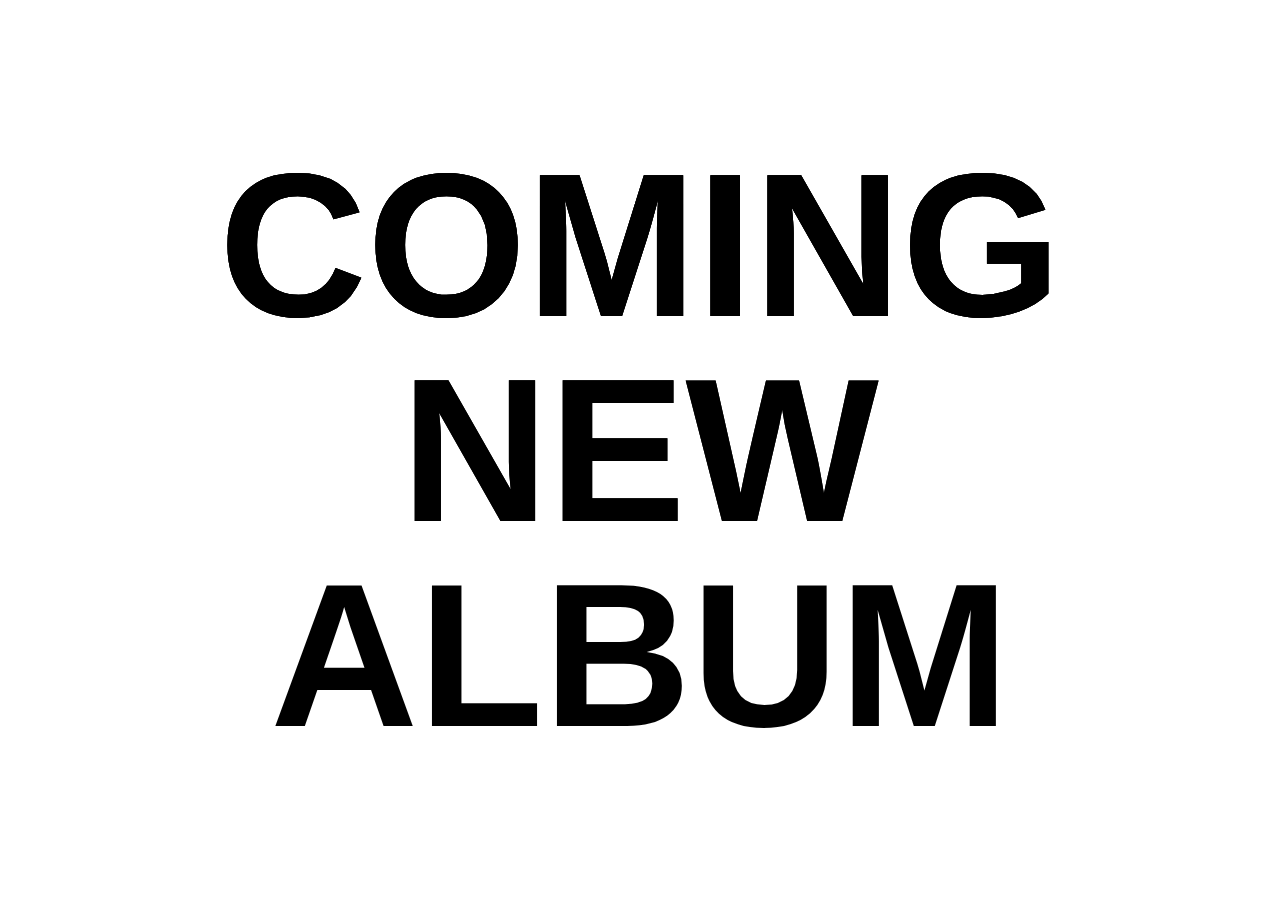
<file: album.html>
<!DOCTYPE html>
<html lang="en">
<head>
    <meta charset="UTF-8">
    <meta http-equiv="X-UA-Compatible" content="IE=edge">
    <meta name="viewport" content="width=device-width, initial-scale=1.0">
    <title>Album</title>
<style>
$red: #f98ca4;
$blue: #4ad9db;
$green: #65f283;
$orange: #f5b10b;

$darkblue: #2f3e9c;
$darkred: #9e132c;
$purple:#6e1f58;

$outline: 2px;

html,
body {
  width: 100%;
  height: 100%;
  background:linear-gradient(10deg, rgba(244,235,160,1) 43%,rgba(192,250,202,1) 43%);
}

h1 {  
  font-family: 'CoreCircus', sans-serif;
  text-transform: uppercase;
  font-size: 16vw;
  text-align: center;
  line-height: 1;
  margin: 0;
  top: 50%;
  left: 50%;
  transform: translate(-50%, -50%);
  position: absolute;
  color: $red;
  text-shadow: 
      -1px -1px 0 $purple, 1px -1px 0 $purple, -1px 1px 0 $purple, 1px 1px 0 $purple, 
      1px 0px 0px $green, 0px 1px 0px $green, 2px 1px 0px $green, 1px 2px 0px $green, 3px 2px 0px $green, 2px 3px 0px $green, 4px 3px 0px $green, 3px 4px 0px $green, 5px 4px 0px $green,
      3px 5px 0px $purple, 6px 5px 0px $purple, 
      -1px 2px 0 black, 0 3px 0 $purple, 1px 4px 0 $purple, 2px 5px 0px $purple,
      2px -1px 0 $purple, 3px 0 0 $purple, 4px 1px 0 $purple, 5px 2px 0px $purple, 6px 3px 0 $purple, 7px 4px 0 $purple,
    10px 10px 4px #dac249;
  
  &:after,
  &:before {
    content: attr(data-heading);
    position: absolute;
    overflow: hidden;
    left: 0;    
    width: 100%;
    top: 0;
    z-index: 5;
  }
  
  &:before {
    
    text-shadow: 
      -1px -1px 0 $darkred, 1px -1px 0 $darkred, -1px 1px 0 $darkred, 1px 1px 0 $darkred, 
      1px 0px 0px $orange, 0px 1px 0px $orange, 2px 1px 0px $orange, 1px 2px 0px $orange, 3px 2px 0px $orange, 2px 3px 0px $orange, 4px 3px 0px $orange, 3px 4px 0px $orange, 5px 4px 0px $orange,
      3px 5px 0px $darkred, 6px 5px 0px $darkred, 
      -1px 2px 0 black, 0 3px 0 $darkred, 1px 4px 0 $darkred, 2px 5px 0px $darkred,
      2px -1px 0 $darkred, 3px 0 0 $darkblue, 4px 1px 0 $darkred, 5px 2px 0px $darkred, 6px 3px 0 $darkred, 7px 4px 0 $darkred,
      10px 10px 4px rgba(#6af177, .8);
    color: $green;
    height: 66%;
  }
  
  &:after {
    height: 33%;
    color: $blue;
    text-shadow: 
      -1px -1px 0 $darkblue, 1px -1px 0 $darkblue, -1px 1px 0 $darkblue, 1px 1px 0 $darkblue, 
      1px 0px 0px $red, 0px 1px 0px $red, 2px 1px 0px $red, 1px 2px 0px $red, 3px 2px 0px $red, 2px 3px 0px $red, 4px 3px 0px $red, 3px 4px 0px $red, 5px 4px 0px $red,
      3px 5px 0px $darkblue, 6px 5px 0px $darkblue, 
      -1px 2px 0 black, 0 3px 0 $darkblue, 1px 4px 0 $darkblue, 2px 5px 0px $darkblue,
      2px -1px 0 $darkblue, 3px 0 0 $darkblue, 4px 1px 0 $darkblue, 5px 2px 0px $darkblue, 6px 3px 0 $darkblue, 7px 4px 0 $darkblue;
  }
}

@font-face {
  font-family: 'CoreCircus2DDot1';
  src: url('https://s3-us-west-2.amazonaws.com/s.cdpn.io/209981/333BF4_1_0.eot');
  src: url('https://s3-us-west-2.amazonaws.com/s.cdpn.io/209981/333BF4_1_0.eot?#iefix') format('embedded-opentype'), url('https://s3-us-west-2.amazonaws.com/s.cdpn.io/209981/333BF4_1_0.woff2') format('woff2'), url('https://s3-us-west-2.amazonaws.com/s.cdpn.io/209981/333BF4_1_0.woff') format('woff'), url('https://s3-us-west-2.amazonaws.com/s.cdpn.io/209981/333BF4_1_0.ttf') format('truetype');
}

@font-face {
  font-family: 'CoreCircus';
  src: url('https://s3-us-west-2.amazonaws.com/s.cdpn.io/209981/333BF4_8_0.eot');
  src: url('https://s3-us-west-2.amazonaws.com/s.cdpn.io/209981/333BF4_8_0.eot?#iefix') format('embedded-opentype'), url('https://s3-us-west-2.amazonaws.com/s.cdpn.io/209981/333BF4_8_0.woff2') format('woff2'), url('https://s3-us-west-2.amazonaws.com/s.cdpn.io/209981/333BF4_8_0.woff') format('woff'), url('https://s3-us-west-2.amazonaws.com/s.cdpn.io/209981/333BF4_8_0.ttf') format('truetype');}

  
  @font-face {font-family: 'CoreCircusPierrot4';src: url('https://s3-us-west-2.amazonaws.com/s.cdpn.io/209981/333BF4_13_0.eot');src: url('https://s3-us-west-2.amazonaws.com/s.cdpn.io/209981/333BF4_13_0.eot?#iefix') format('embedded-opentype'),url('https://s3-us-west-2.amazonaws.com/s.cdpn.io/209981/333BF4_13_0.woff2') format('woff2'),url('https://s3-us-west-2.amazonaws.com/s.cdpn.io/209981/333BF4_13_0.woff') format('woff'),url('https://s3-us-west-2.amazonaws.com/s.cdpn.io/209981/333BF4_13_0.ttf') format('truetype');}
View Compiled


Resources
</style>

</head>
<body>
    <h1 contenteditable data-heading="Coming New Album">Coming New Album</h1>
<script>

    // JS for content editable trick from Chris Coyier

var h1 = document.querySelector("h1");

h1.addEventListener("input", function() {
  this.setAttribute("data-heading", this.innerText);
});


</script>

</body>
</html>
</file>
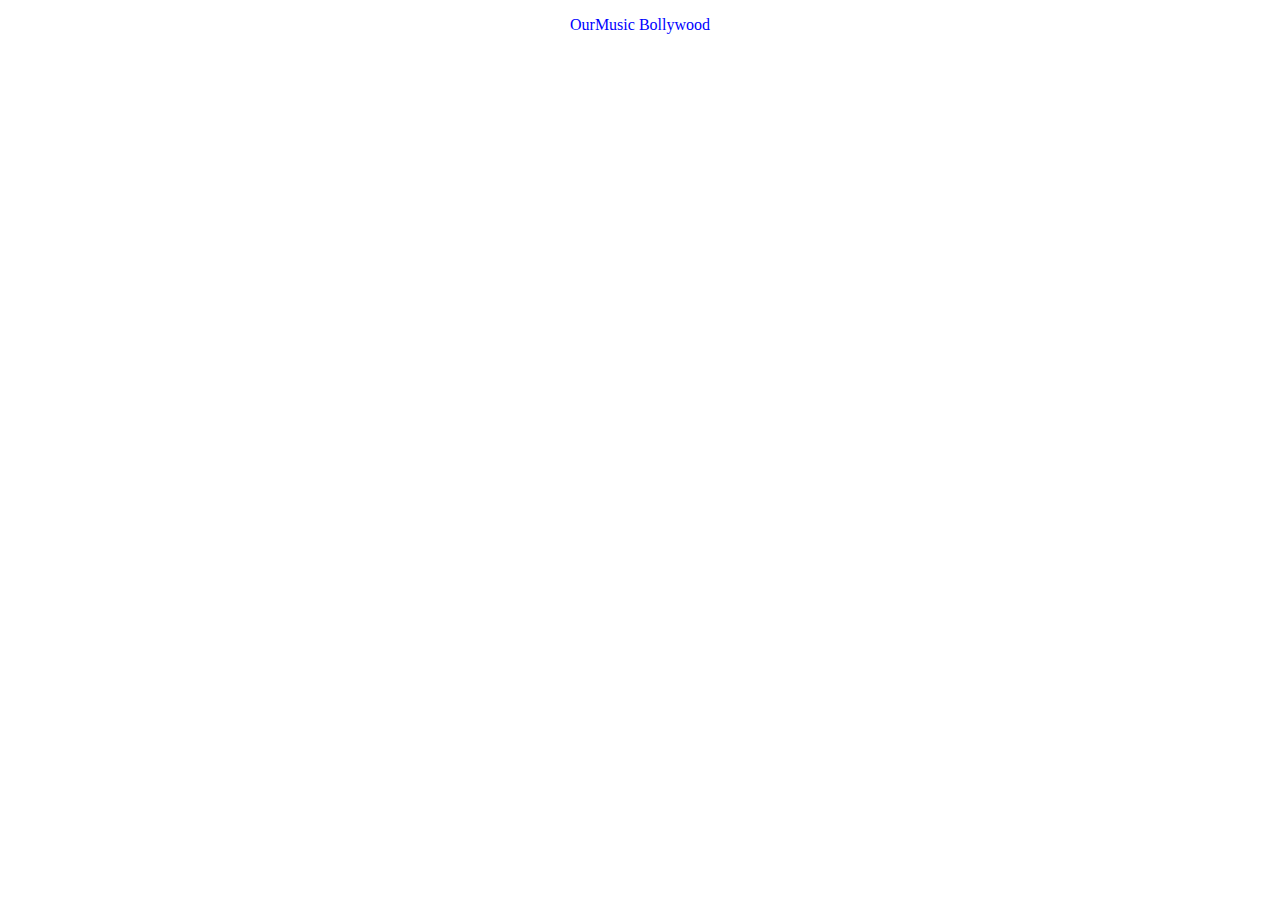
<file: bollywood.html>
<!DOCTYPE html>
<html lang="en">
<head>
    <meta charset="UTF-8">
    <meta http-equiv="X-UA-Compatible" content="IE=edge">
    <meta name="viewport" content="width=device-width, initial-scale=1.0">
    <title>Bollywood</title>
<style>
$color1: white;
$color2: black;

html, body {
  background: linear-gradient(to bottom, #000428, #008892);
}

p {color: blue; text-align: center;}

h1 {
  background: url(https://s3-us-west-2.amazonaws.com/s.cdpn.io/209981/6963bbf342d87b3a2150bd8f59682b89.jpg);
    -webkit-background-clip: text;
  background-size: contain;
  width: 100%;
  text-align: center;
  color: transparent;
  font-weight: 900;
  
  
  &::before {
    content: attr(data-heading);
    position: absolute;
    left: 0;
    top: 0;
    width: 100%;
    background: linear-gradient(45deg, rgba(255,255,255,0) 45%,rgba(255,255,255,0.8) 50%,rgba(255,255,255,0) 55%,rgba(255,255,255,0) 100%);
    -webkit-background-clip: text;
    color: transparent;
    mix-blend-mode: screen;
    animation: shine 1s infinite;
    background-size: 200%;
    text-shadow: 
      2px 2px 10px rgba(#000, 0.2),
      -2px 2px 10px rgba(#000, 0.2),
      -2px -2px 10px rgba(#000, 0.2);
  }
}

@keyframes shine {
  0% {background-position: -100%;}
  100% {background-position: 100%;}
}





/* Not needed for demo */

@font-face {
  font-family:'frozen'; 
  src:url('https://s3-us-west-2.amazonaws.com/s.cdpn.io/209981/Ice%20kingdom%20-%20Bold%20-%20Por%20Kustren.woff');
}

html, body {
  height: 100%;
}

h1 {
  top: 50%;
  left: 50%;
  transform: translate(-50%, -50%);
  position: absolute;
  font-size: 10vw;
  margin: 0;
  font-family: 'Varela Round', sans-serif;
  font-weight: 700;
}

</style>

</head>
<body>
    <h1 contenteditable data-heading="Bollywood">
        Bollywood
      </h1>
      
      <p>OurMusic Bollywood </p>

    <script>


// JS is to make the text editable for demo purpose, not required for the effect. Thanks for the suggestion @chriscoyier! 
var h1 = document.querySelector("h1");

h1.addEventListener("input", function() {
    this.setAttribute("data-heading", this.innerText);
});


    </script>
</body>
</html>
</file>
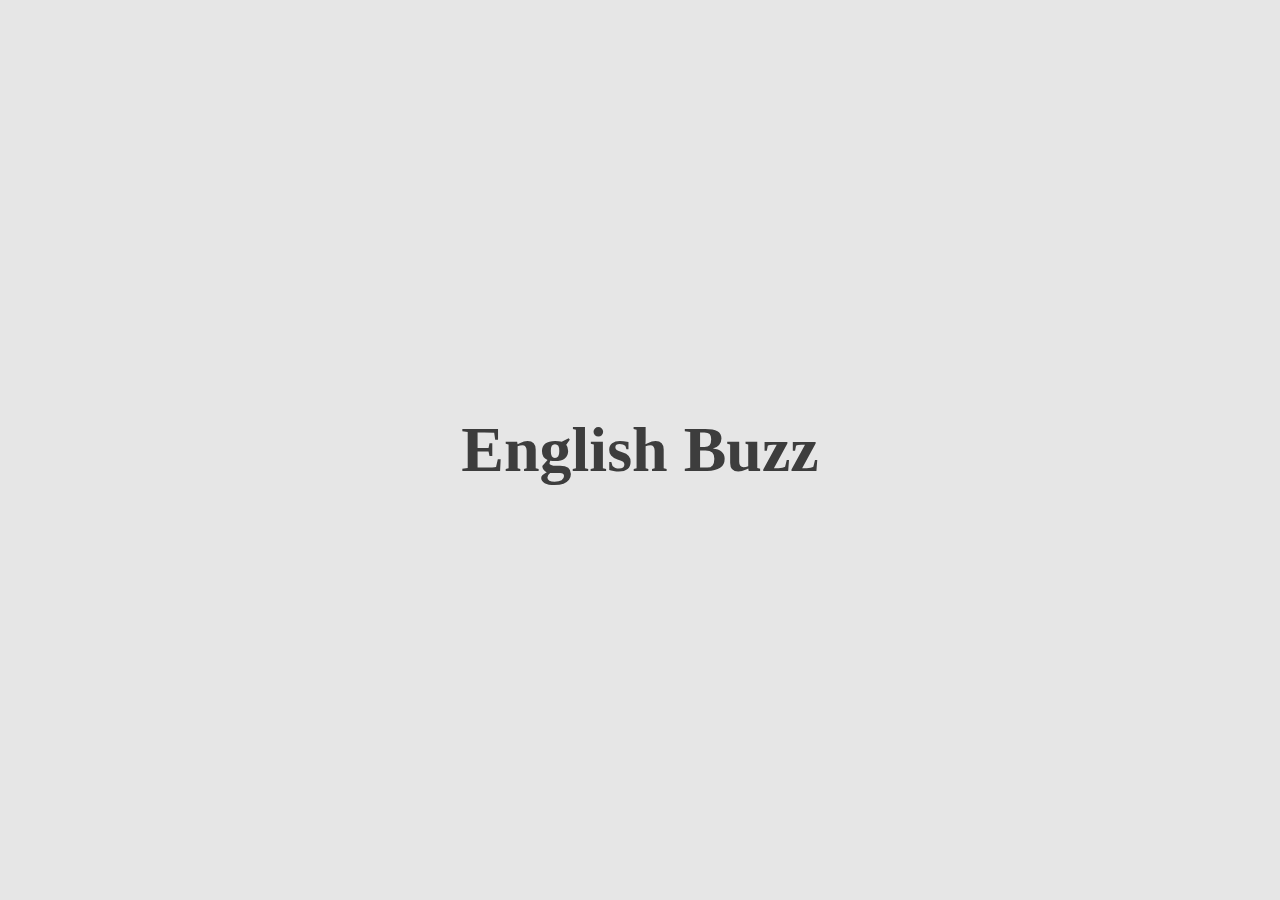
<file: english.html>
<!DOCTYPE html>
<html lang="en">
<head>
    <meta charset="UTF-8">
    <meta http-equiv="X-UA-Compatible" content="IE=edge">
    <meta name="viewport" content="width=device-width, initial-scale=1.0">
    <title>English</title>
<style>


html { width:100%; height:100%; }

body
{
  display:table;
  width:100%; height:100%;
  margin:0;
  background:#e6e6e6;
  color:#3d3d3d;
  font-weight:bold;
  font-size:4em;
}

div
{
  display:table-cell;
  text-align:center;
  vertical-align:middle;
}

.buzz
{
  display:inline-block;
  position:relative;
  color:inherit;
  text-decoration:none;
  transition:all 250ms ease;
  transform:translatez(0);
  perspective:50px;
}

.buzz:before,
.buzz:after
{
  content:attr( data-buzz );
  position:absolute;
  z-index:-1;
  opacity:0.5;
  transition:all 150ms ease;
}

.buzz:before
{
  color:#00d5ff;
  top:2px; left:2px;
}

.buzz:after
{
  color:#ffaa00;
  bottom:2px; right:2px;
}

.buzz:hover:before
{
  transform:rotatex(-15deg) rotatey(5deg) scale(1.25);
}

.buzz:hover:after
{
  transform:rotatey(-5deg) rotatex(15deg) scale(1.25);
}


</style>
</head>
<body>
    

    <div>
        <a class="buzz" href="index.html"> English Buzz</a>
      </div>
    

      <script>
        $( document ).ready( function()
{
  $( '.buzz' ).each( function()
  {
    $( this ).attr( 'data-buzz' , $( this ).text() );
  } );
} );
        
        </script>
</body>
</html>
</file>
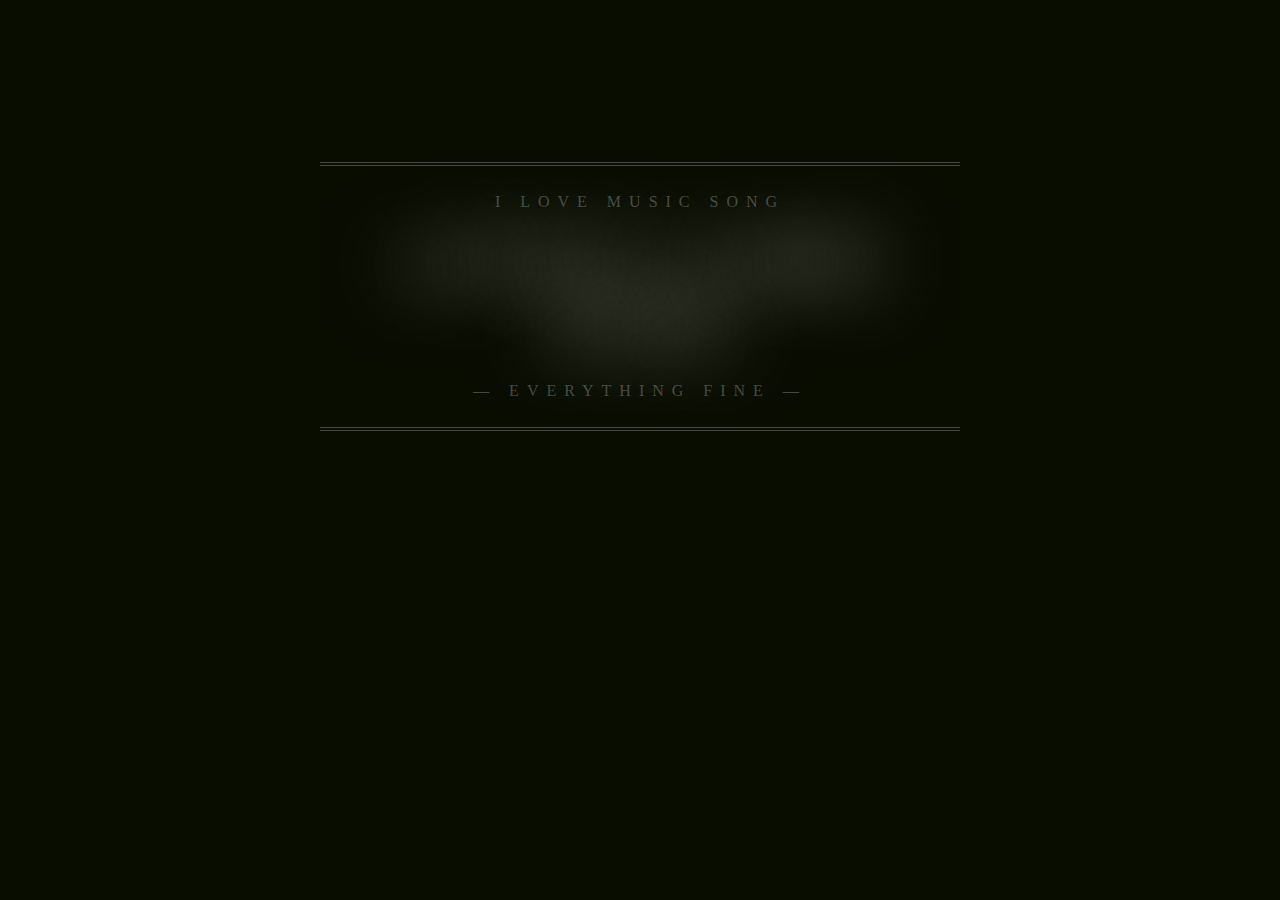
<file: foryou.html>
<!DOCTYPE html>
<html lang="en">
<head>
  <meta charset="UTF-8">
  <meta http-equiv="X-UA-Compatible" content="IE=edge">
  <meta name="viewport" content="width=device-width, initial-scale=1.0">
  <title>for You</title>
  
  <style>
    body { font: 400 1em/1.5 "Neuton"; background: #090d00; color: rgba(255,255,255,.25); text-align: center; margin: 0 }

p {
	text-transform: uppercase;
	letter-spacing: .5em;
	display: inline-block;
	border: 4px double rgba(255,255,255,.25);
	border-width: 4px 0;
	padding: 1.5em 0em;
	position: absolute;
	top: 18%;
	left: 50%;
	width: 40em;
	margin: 0 0 0 -20em;
  
  span {

  	font: 700 4em/1 "Oswald", sans-serif;
  	letter-spacing: 0;
  	padding: .25em 0 .325em;
	  display: block;
	  margin: 0 auto;
  	text-shadow: 0 0 80px rgba(255,255,255,.5);

/* Clip Background Image */

	  background: url(https://i.ibb.co/RDTnNrT/animated-text-fill.png) repeat-y;
	  -webkit-background-clip: text;
	  background-clip: text;

/* Animate Background Image */

	  -webkit-text-fill-color: transparent;
	  -webkit-animation: aitf 80s linear infinite;

/* Activate hardware acceleration for smoother animations */

	  -webkit-transform: translate3d(0,0,0);
	  -webkit-backface-visibility: hidden;

  }
}

/* Animate Background Image */

@-webkit-keyframes aitf {
	0% { background-position: 0% 50%; }
	100% { background-position: 100% 50%; }
}

  </style>
</head>
<body>
  <p>
  I love Music Song
  <span>
    Letest & New Song
  </span>
  &mdash; Everything fine  &mdash;
</p>
</body>
</html>
</file>
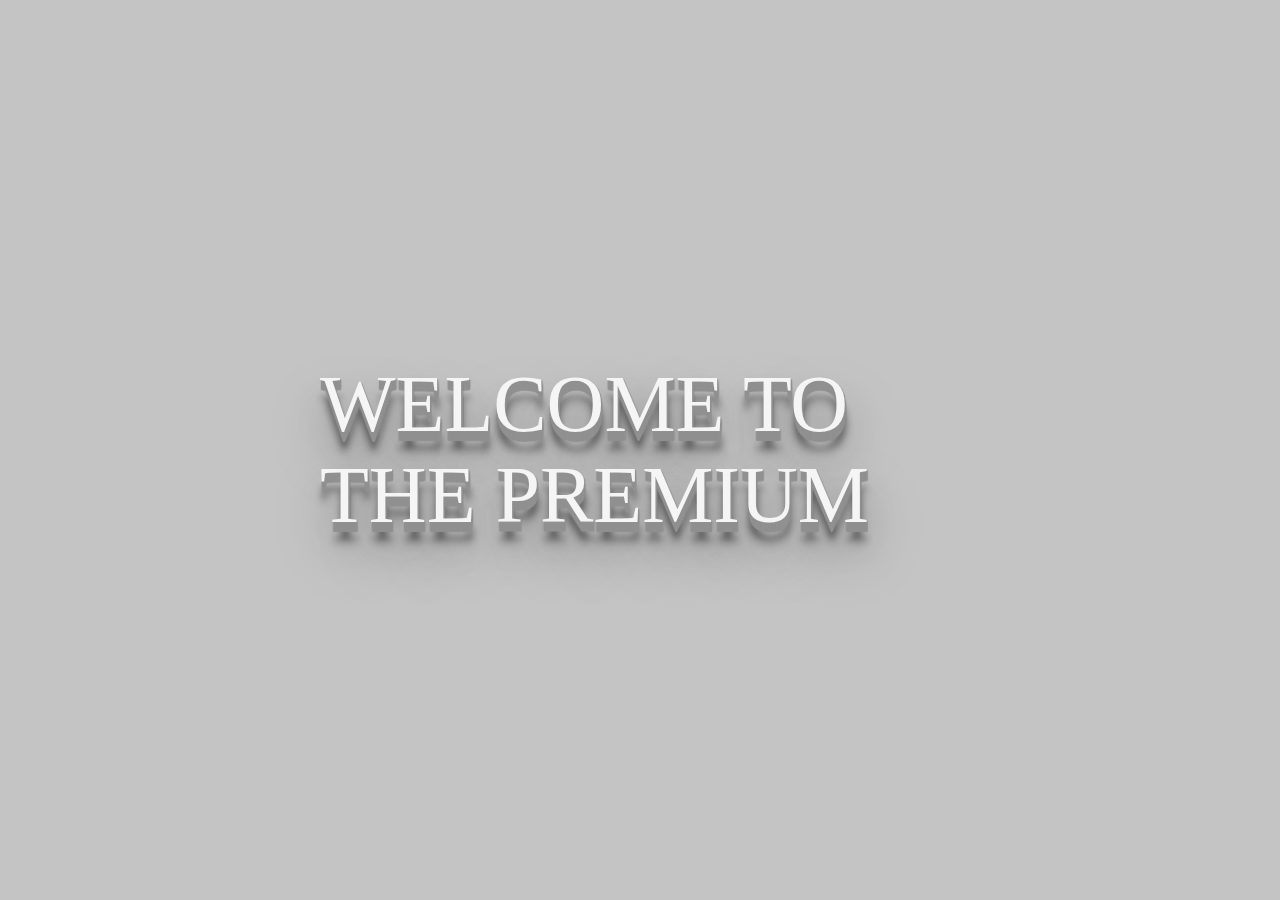
<file: hiphopp.html>
<!DOCTYPE html>
<html lang="en">
<head>
    <meta charset="UTF-8">
    <meta http-equiv="X-UA-Compatible" content="IE=edge">
    <meta name="viewport" content="width=device-width, initial-scale=1.0">
    
    <title>Premium</title>
    <style>

body {
    background-color: #c4c4c4;
  
}

.text {
    position: absolute;
    top: 50%; 
    right: 50%;
    transform: translate(50%,-50%);
    text-transform: uppercase;
    font-family: verdana;
    font-size: 5em;
    font-weight: 200;
    color: #f5f5f5;
    text-shadow: 1px 1px 1px #919191,
        1px 2px 1px #919191,
        1px 3px 1px #919191,
        1px 4px 1px #919191,
        1px 5px 1px #919191,
        1px 6px 1px #919191,
        1px 7px 1px #919191,
        1px 8px 1px #919191,
        1px 9px 1px #919191,
        1px 10px 1px #919191,
    1px 18px 6px rgba(16,16,16,0.4),
    1px 22px 10px rgba(16,16,16,0.2),
    1px 25px 35px rgba(16,16,16,0.2),
    1px 30px 60px rgba(16,16,16,0.4);
}

    </style>
</head>

<body>
    <span class="text">Welcome to the Premium </span>
</body>
</html>
</file>
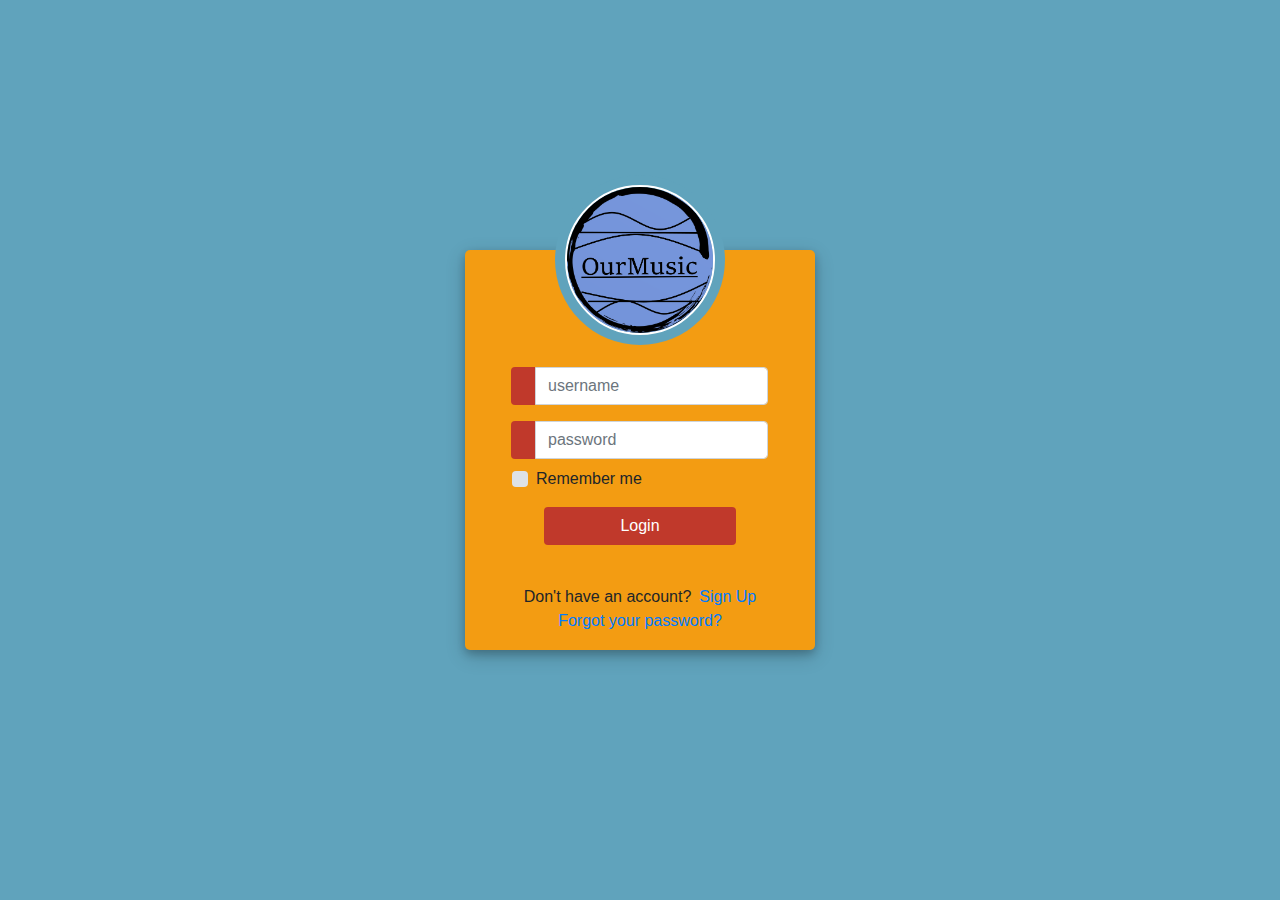
<file: LoginPage.html>
<link href="//maxcdn.bootstrapcdn.com/bootstrap/4.1.1/css/bootstrap.min.css" rel="stylesheet" id="bootstrap-css">
<script src="//maxcdn.bootstrapcdn.com/bootstrap/4.1.1/js/bootstrap.min.js"></script>
<script src="//cdnjs.cloudflare.com/ajax/libs/jquery/3.2.1/jquery.min.js"></script>
<!------ Include the above in your HEAD tag ---------->

<!DOCTYPE html>
<html>
    
<head>
	<title>My Awesome Login Page</title>
	<link rel="stylesheet" href="https://stackpath.bootstrapcdn.com/bootstrap/4.1.3/css/bootstrap.min.css" integrity="sha384-MCw98/SFnGE8fJT3GXwEOngsV7Zt27NXFoaoApmYm81iuXoPkFOJwJ8ERdknLPMO" crossorigin="anonymous">
	<script src="https://ajax.googleapis.com/ajax/libs/jquery/3.3.1/jquery.min.js"></script>
	<link rel="stylesheet" href="https://use.fontawesome.com/releases/v5.6.1/css/all.css" integrity="sha384-gfdkjb5BdAXd+lj+gudLWI+BXq4IuLW5IT+brZEZsLFm++aCMlF1V92rMkPaX4PP" crossorigin="anonymous">
</head>
<style>
	/* Coded with love by Mutiullah Samim */
    body,
		html {
			margin: 0;
			padding: 0;
			height: 100%;
			background: #60a3bc !important;
		}
		.user_card {
			height: 400px;
			width: 350px;
			margin-top: auto;
			margin-bottom: auto;
			background: #f39c12;
			position: relative;
			display: flex;
			justify-content: center;
			flex-direction: column;
			padding: 10px;
			box-shadow: 0 4px 8px 0 rgba(0, 0, 0, 0.2), 0 6px 20px 0 rgba(0, 0, 0, 0.19);
			-webkit-box-shadow: 0 4px 8px 0 rgba(0, 0, 0, 0.2), 0 6px 20px 0 rgba(0, 0, 0, 0.19);
			-moz-box-shadow: 0 4px 8px 0 rgba(0, 0, 0, 0.2), 0 6px 20px 0 rgba(0, 0, 0, 0.19);
			border-radius: 5px;

		}
		.brand_logo_container {
			position: absolute;
			height: 170px;
			width: 170px;
			top: -75px;
			border-radius: 50%;
			background: #60a3bc;
			padding: 10px;
			text-align: center;
		}
		.brand_logo {
			height: 150px;
			width: 150px;
			border-radius: 50%;
			border: 2px solid white;
		}
		.form_container {
			margin-top: 100px;
		}
		.login_btn {
			width: 100%;
			background: #c0392b !important;
			color: white !important;
		}
		.login_btn:focus {
			box-shadow: none !important;
			outline: 0px !important;
		}
		.login_container {
			padding: 0 2rem;
		}
		.input-group-text {
			background: #c0392b !important;
			color: white !important;
			border: 0 !important;
			border-radius: 0.25rem 0 0 0.25rem !important;
		}
		.input_user,
		.input_pass:focus {
			box-shadow: none !important;
			outline: 0px !important;
		}
		.custom-checkbox .custom-control-input:checked~.custom-control-label::before {
			background-color: #c0392b !important;
		}

</style>
<!--Coded with love by Mutiullah Samim-->
<body>
	<div class="container h-100">
		<div class="d-flex justify-content-center h-100">
			<div class="user_card">
				<div class="d-flex justify-content-center">
					<div class="brand_logo_container">
						<img src="logo1.png" class="brand_logo" alt="Logo">
					</div>
				</div>
				<div class="d-flex justify-content-center form_container">
					<form>
						<div class="input-group mb-3">
							<div class="input-group-append">
								<span class="input-group-text"><i class="fas fa-user"></i></span>
							</div>
							<input type="text" name="" class="form-control input_user" value="" placeholder="username">
						</div>
						<div class="input-group mb-2">
							<div class="input-group-append">
								<span class="input-group-text"><i class="fas fa-key"></i></span>
							</div>
							<input type="password" name="" class="form-control input_pass" value="" placeholder="password">
						</div>
						<div class="form-group">
							<div class="custom-control custom-checkbox">
								<input type="checkbox" class="custom-control-input" id="customControlInline">
								<label class="custom-control-label" for="customControlInline">Remember me</label>
							</div>
						</div>
							<div class="d-flex justify-content-center mt-3 login_container">
				 	<button type="button" name="button" class="btn login_btn">Login</button>
				   </div>
					</form>
				</div>
		
				<div class="mt-4">
					<div class="d-flex justify-content-center links">
						Don't have an account? <a href="#" class="ml-2">Sign Up</a>
					</div>
					<div class="d-flex justify-content-center links">
						<a href="#">Forgot your password?</a>
					</div>
				</div>
			</div>
		</div>
	</div>
</body>
</file>
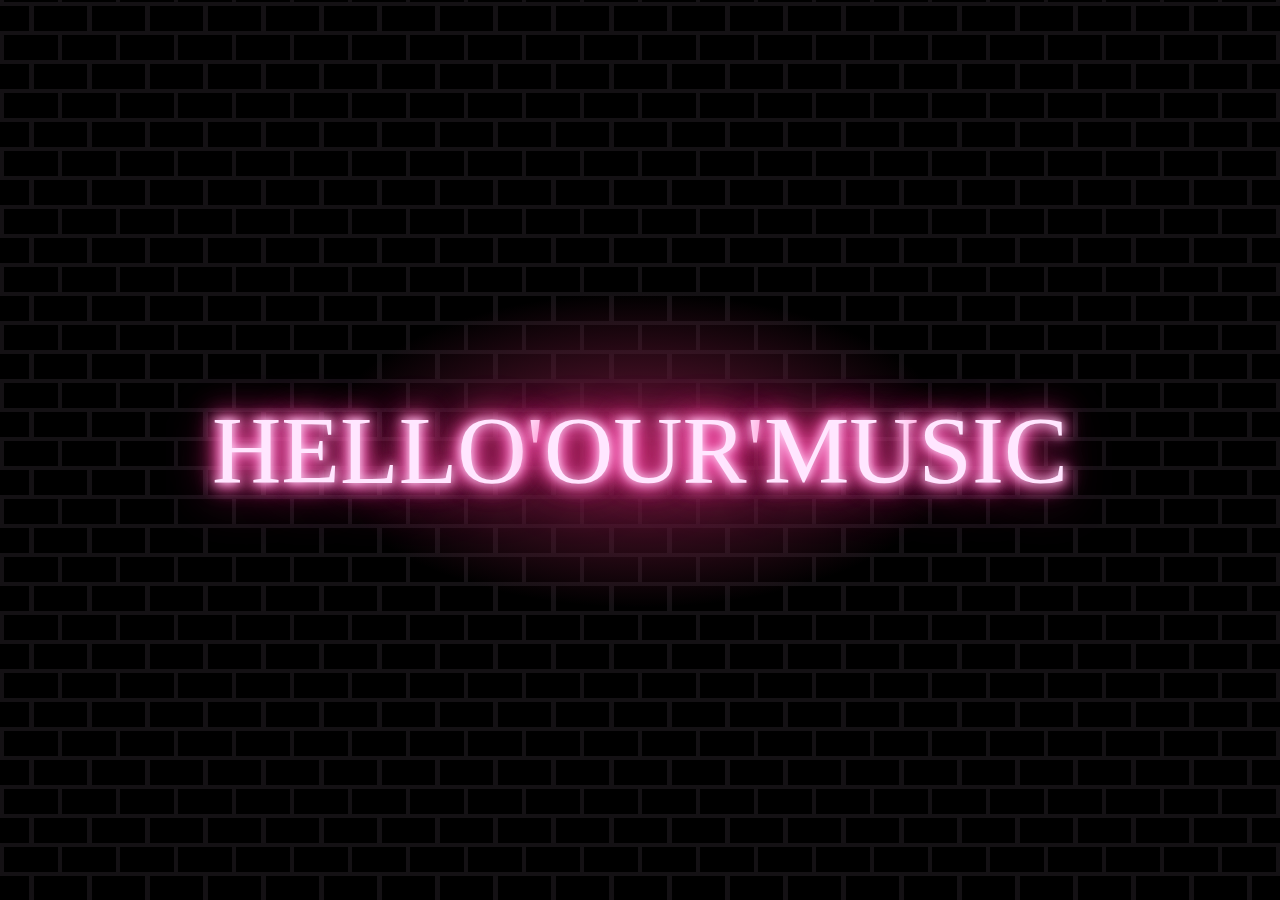
<file: Premium.html>
<!DOCTYPE html>
<html lang="en">
<head>
    <meta charset="UTF-8">
    <meta http-equiv="X-UA-Compatible" content="IE=edge">
    <meta name="viewport" content="width=device-width, initial-scale=1.0">
    <title>Document</title>
    
    <style>
        @font-face {
  font-family: Clip;
  src: url("https://acupoftee.github.io/fonts/Clip.ttf");
}

body {
  background-color: #141114;
  background-image: linear-gradient(335deg, black 23px, transparent 23px),
    linear-gradient(155deg, black 23px, transparent 23px),
    linear-gradient(335deg, black 23px, transparent 23px),
    linear-gradient(155deg, black 23px, transparent 23px);
  background-size: 58px 58px;
  background-position: 0px 2px, 4px 35px, 29px 31px, 34px 6px;
}

.sign {
  position: absolute;
  display: flex;
  justify-content: center;
  align-items: center;
  width: 50%;
  height: 50%;
  background-image: radial-gradient(
    ellipse 50% 35% at 50% 50%,
    #6b1839,
    transparent
  );
  transform: translate(-50%, -50%);
  letter-spacing: 2;
  left: 50%;
  top: 50%;
  font-family: "Clip";
  text-transform: uppercase;
  font-size: 6em;
  color: #ffe6ff;
  text-shadow: 0 0 0.6rem #ffe6ff, 0 0 1.5rem #ff65bd,
    -0.2rem 0.1rem 1rem #ff65bd, 0.2rem 0.1rem 1rem #ff65bd,
    0 -0.5rem 2rem #ff2483, 0 0.5rem 3rem #ff2483;
  animation: shine 2s forwards, flicker 3s infinite;
}

@keyframes blink {
  0%,
  22%,
  36%,
  75% {
    color: #ffe6ff;
    text-shadow: 0 0 0.6rem #ffe6ff, 0 0 1.5rem #ff65bd,
      -0.2rem 0.1rem 1rem #ff65bd, 0.2rem 0.1rem 1rem #ff65bd,
      0 -0.5rem 2rem #ff2483, 0 0.5rem 3rem #ff2483;
  }
  28%,
  33% {
    color: #ff65bd;
    text-shadow: none;
  }
  82%,
  97% {
    color: #ff2483;
    text-shadow: none;
  }
}

.flicker {
  animation: shine 2s forwards, blink 3s 2s infinite;
}

.fast-flicker {
  animation: shine 2s forwards, blink 10s 1s infinite;
}

@keyframes shine {
  0% {
    color: #6b1839;
    text-shadow: none;
  }
  100% {
    color: #ffe6ff;
    text-shadow: 0 0 0.6rem #ffe6ff, 0 0 1.5rem #ff65bd,
      -0.2rem 0.1rem 1rem #ff65bd, 0.2rem 0.1rem 1rem #ff65bd,
      0 -0.5rem 2rem #ff2483, 0 0.5rem 3rem #ff2483;
  }
}

@keyframes flicker {
  from {
    opacity: 1;
  }

  4% {
    opacity: 0.9;
  }

  6% {
    opacity: 0.85;
  }

  8% {
    opacity: 0.95;
  }

  10% {
    opacity: 0.9;
  }

  11% {
    opacity: 0.922;
  }

  12% {
    opacity: 0.9;
  }

  14% {
    opacity: 0.95;
  }

  16% {
    opacity: 0.98;
  }

  17% {
    opacity: 0.9;
  }

  19% {
    opacity: 0.93;
  }

  20% {
    opacity: 0.99;
  }

  24% {
    opacity: 1;
  }

  26% {
    opacity: 0.94;
  }

  28% {
    opacity: 0.98;
  }

  37% {
    opacity: 0.93;
  }

  38% {
    opacity: 0.5;
  }

  39% {
    opacity: 0.96;
  }

  42% {
    opacity: 1;
  }

  44% {
    opacity: 0.97;
  }

  46% {
    opacity: 0.94;
  }

  56% {
    opacity: 0.9;
  }

  58% {
    opacity: 0.9;
  }

  60% {
    opacity: 0.99;
  }

  68% {
    opacity: 1;
  }

  70% {
    opacity: 0.9;
  }

  72% {
    opacity: 0.95;
  }

  93% {
    opacity: 0.93;
  }

  95% {
    opacity: 0.95;
  }

  97% {
    opacity: 0.93;
  }

  to {
    opacity: 1;
  }
}


    </style>
</head>
<body>
    <div class="sign">
        <span class="fast-flicker">hello'</span>our'<span class="flicker">mu</span>sic
      </div>
</body>
</html>
</file>
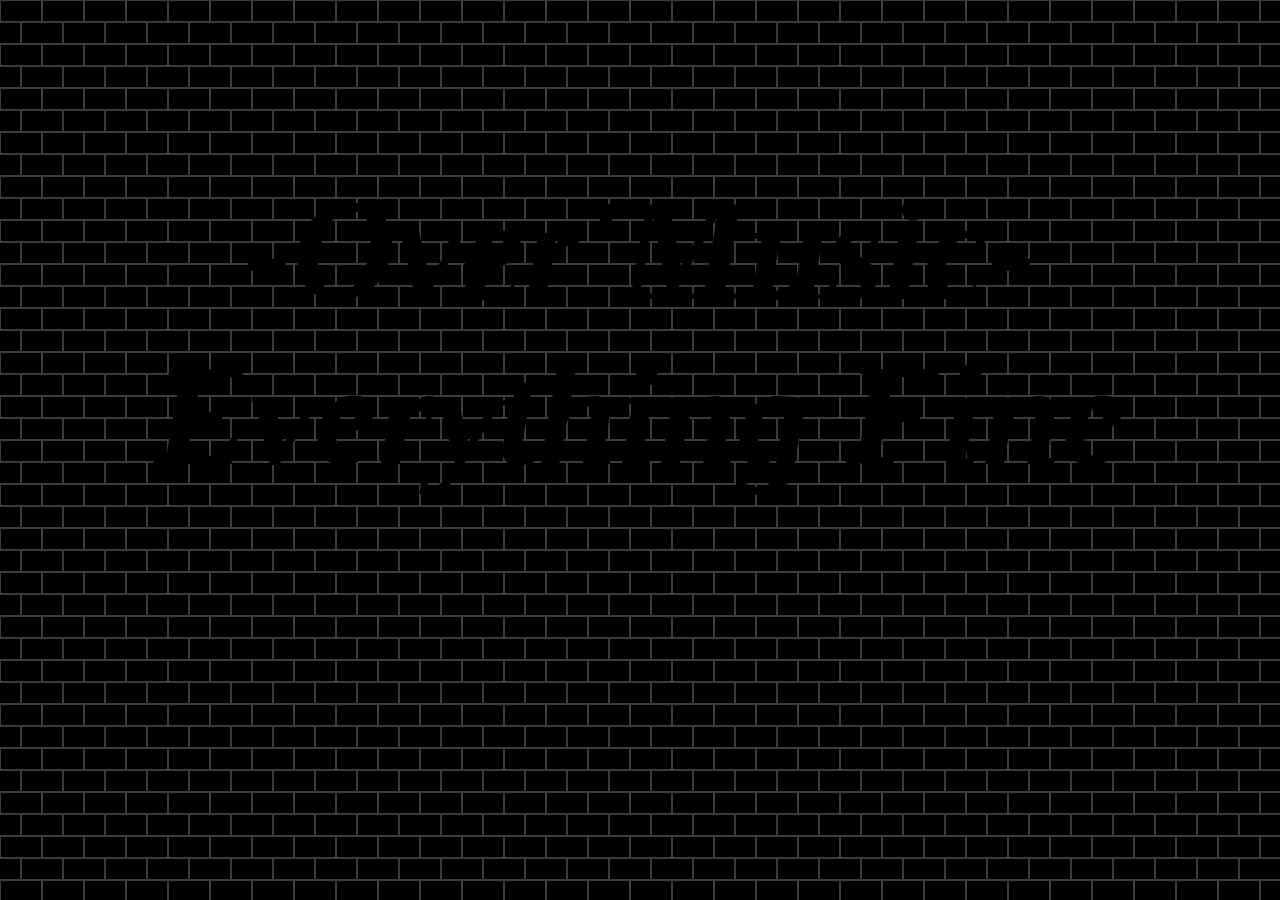
<file: punjabi.html>
<!DOCTYPE html>
<html lang="en">
<head>
   <meta charset="UTF-8">
   <meta http-equiv="X-UA-Compatible" content="IE=edge">
   <meta name="viewport" content="width=device-width, initial-scale=1.0">
   <title>HipHop</title>
    
    <style>
 

body {
   display: flex;
   justify-content: center;
   align-items: center;
   font-family: 'Codystar';
   background: black;
   background-image: url('data:image/svg+xml,%3Csvg width="42" height="44" viewBox="0 0 42 44" xmlns="http://www.w3.org/2000/svg"%3E%3Cg id="Page-1" fill="none" fill-rule="evenodd"%3E%3Cg id="brick-wall" fill="%239C92AC" fill-opacity="0.4"%3E%3Cpath d="M0 0h42v44H0V0zm1 1h40v20H1V1zM0 23h20v20H0V23zm22 0h20v20H22V23z"/%3E%3C/g%3E%3C/g%3E%3C/svg%3E');
}

.neons {
   margin-top: 10rem;
   text-align: center;
}

.neons h1 {
  font-size: 9rem;
  text-align: center;
   font-weight: bold;
  -webkit-animation: glow 2s ease-in-out infinite alternate;
  -moz-animation: glow 2s ease-in-out infinite alternate;
  animation: glow 2s ease-in-out infinite alternate;
}

@-webkit-keyframes glow {
     from {
      color: #fff;
    text-shadow: 0 0 10px #00fff2, 0 0 20px #00fff2, 0 0 30px #00fff2, 0 0 40px #00fff2, 0 0 50px #00fff2, 0 0 60px #00fff2, 0 0 70px #00fff2, 0 0 90px #00fff2;
  }
  
  to {
     color: gray;
    text-shadow: 0 0 20px #00fff2, 0 0 30px #00fff2, 0 0 40px #00fff2, 0 0 50px #00fff2, 0 0 60px #00fff2, 0 0 70px #00fff2, 0 0 80px #00fff2, 0 1 90px #00fff2;
  }
}
   </style>
</head>
<body>
   <div class="container">
      <div class="row">
         <div class="neons col-12">
            <h1><em>-Over'Music-
               Everything Fine
            </em></h1>
         </div>
      </div>
   </div>
</body>
</html>
</file>
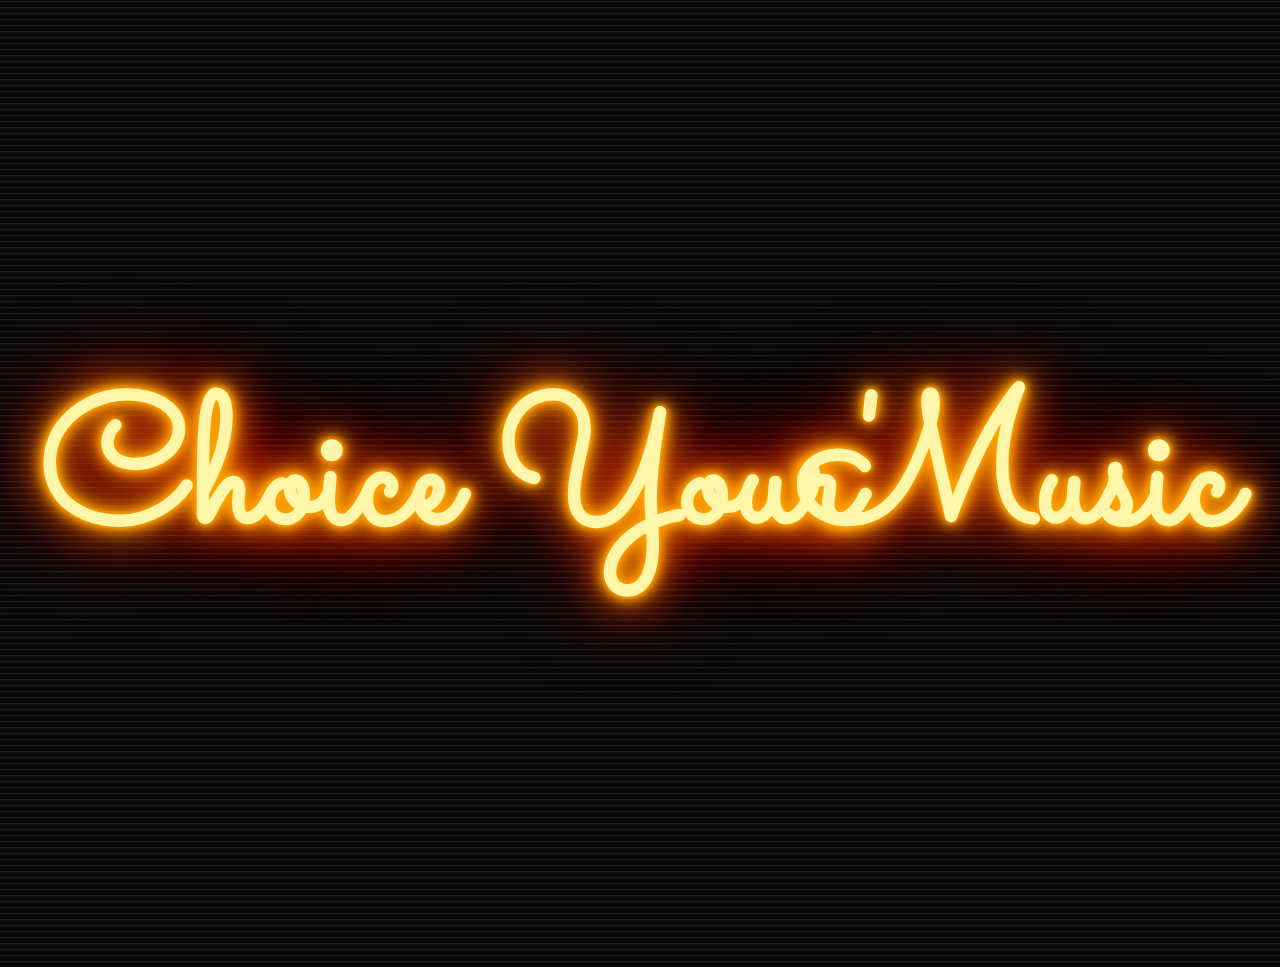
<file: romance.html>
<!DOCTYPE html>
<html lang="en">
<head>
    <meta charset="UTF-8">
    <meta http-equiv="X-UA-Compatible" content="IE=edge">
    <meta name="viewport" content="width=device-width, initial-scale=1.0">
    <title>Romance</title>
    
    <style>
        @import url("https://fonts.googleapis.com/css?family=Sacramento&display=swap");

h1 {
  font-size: calc(20px + 18vh);
  line-height: calc(20px + 20vh);
/*   text-shadow: 0 0 5px #f562ff, 0 0 15px #f562ff, 0 0 25px #f562ff,
    0 0 20px #f562ff, 0 0 30px #890092, 0 0 80px #890092, 0 0 80px #890092;
  color: #fccaff; */
  text-shadow: 0 0 5px #ffa500, 0 0 15px #ffa500, 0 0 20px #ffa500, 0 0 40px #ffa500, 0 0 60px #ff0000, 0 0 10px #ff8d00, 0 0 98px #ff0000;
    color: #fff6a9;
  font-family: "Sacramento", cursive;
  text-align: center;
  animation: blink 12s infinite;
  -webkit-animation: blink 12s infinite;
}

body {
  padding: 2vw;
  display: flex;
  justify-content: center;
  align-items: center;
  height: 100vh;
  background: #222;
  background-image: repeating-linear-gradient(
    to bottom,
    transparent 7px,
    rgba(0, 0, 0, 0.8) 9px,
    rgba(0, 0, 0, 0.8) 13px,
    transparent 13px
  );
}

@-webkit-keyframes blink {
  20%,
  24%,
  55% {
    color: #111;
    text-shadow: none;
  }

  0%,
  19%,
  21%,
  23%,
  25%,
  54%,
  56%,
  100% {
/*     color: #fccaff;
    text-shadow: 0 0 5px #f562ff, 0 0 15px #f562ff, 0 0 25px #f562ff,
      0 0 20px #f562ff, 0 0 30px #890092, 0 0 80px #890092, 0 0 80px #890092; */
  text-shadow: 0 0 5px #ffa500, 0 0 15px #ffa500, 0 0 20px #ffa500, 0 0 40px #ffa500, 0 0 60px #ff0000, 0 0 10px #ff8d00, 0 0 98px #ff0000;
    color: #fff6a9;
  }
}

@keyframes blink {
  20%,
  24%,
  55% {
    color: #111;
    text-shadow: none;
  }

  0%,
  19%,
  21%,
  23%,
  25%,
  54%,
  56%,
  100% {
/*     color: #fccaff;
    text-shadow: 0 0 5px #f562ff, 0 0 15px #f562ff, 0 0 25px #f562ff,
      0 0 20px #f562ff, 0 0 30px #890092, 0 0 80px #890092, 0 0 80px #890092; */
  text-shadow: 0 0 5px #ffa500, 0 0 15px #ffa500, 0 0 20px #ffa500, 0 0 40px #ffa500, 0 0 60px #ff0000, 0 0 10px #ff8d00, 0 0 98px #ff0000;
    color: #fff6a9;
  }
}


    </style>
</head>
<body>
    <h1>Choice Your'Music</h1>
</body>
</html>
</file>
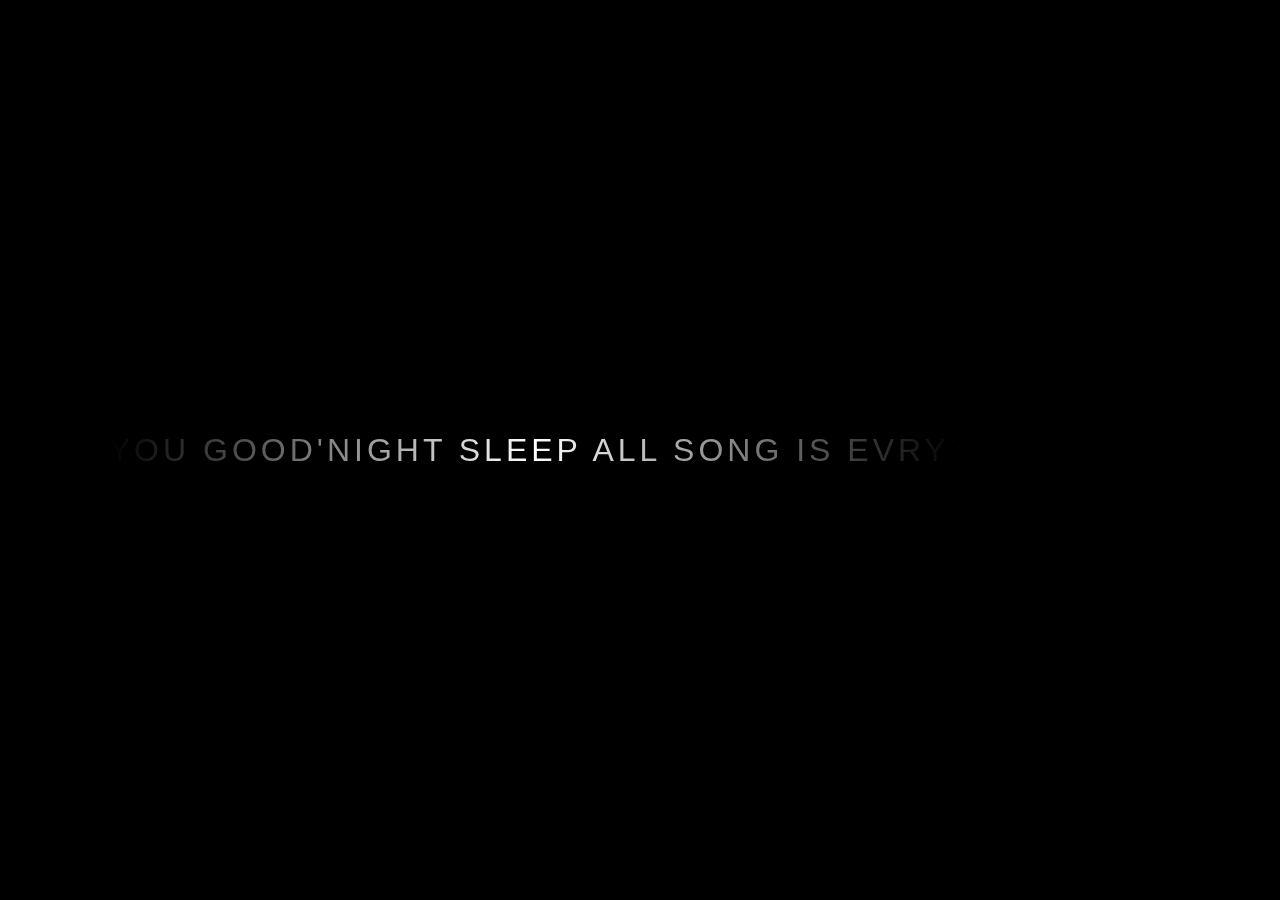
<file: sleep.html>
<!DOCTYPE html>
<html lang="en">
<head>
    <meta charset="UTF-8">
    <meta http-equiv="X-UA-Compatible" content="IE=edge">
    <meta name="viewport" content="width=device-width, initial-scale=1.0">
    <title>Sleep</title>

    <style>
        body {
  margin: 0;
  padding: 0;
  display: flex;
  justify-content: center;
  align-items: center;
  height: 100vh;
  background-color: #000;
}

p {
  position: relative;
  font-family: 'Varela Round', sans-serif;
  text-transform: uppercase;
  font-size: 2em;
  letter-spacing: 4px;
  overflow: hidden;
  background: linear-gradient(90deg, #000, #fff, #000);
  background-repeat: no-repeat;
  background-size: 80%;
  animation: animate 3s linear infinite;
  -webkit-background-clip: text;
  -webkit-text-fill-color: rgba(255, 255, 255, 0);
}

@keyframes animate {
  0% {
    background-position: -500%;
  }
  100% {
    background-position: 500%;
  }
}
    </style>
</head>
<body>
    <p>You Good'night Sleep all song is evrything fine</p>
</body>
</html>
</file>
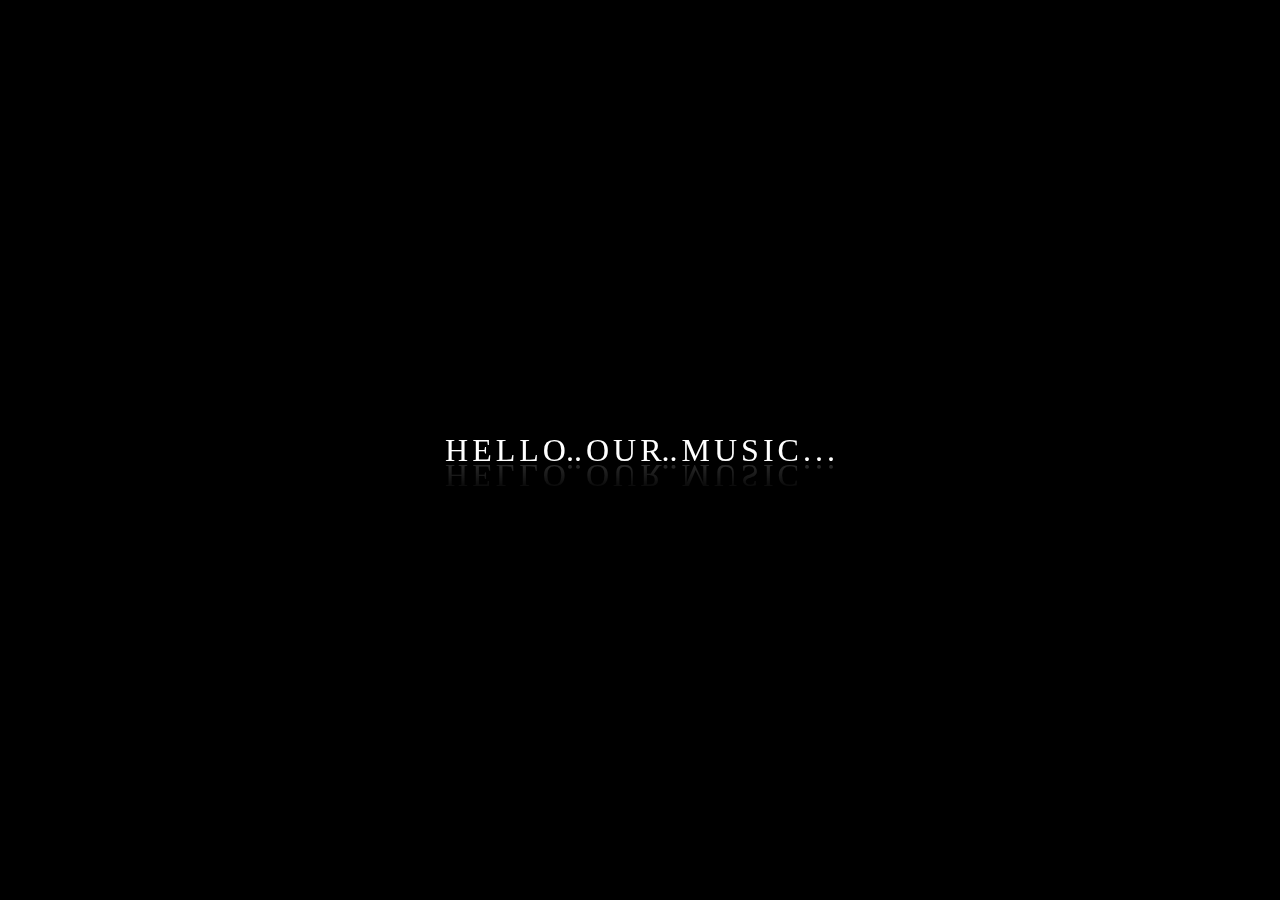
<file: tollywood.html>
<!DOCTYPE html>
<html lang="en">
<head>
    <meta charset="UTF-8">
    <meta http-equiv="X-UA-Compatible" content="IE=edge">
    <meta name="viewport" content="width=device-width, initial-scale=1.0">
    <title>Tollywood</title>
    
    <style>
    * {
  margin: 0;
  padding: 0;
  box-sizing: border-box;
  font-family: 'Brush Script MT', cursive;
}
body {
  display: flex;
  justify-content: center;
  align-items: center;
  min-height: 100vh;
  background: #000;
}
.wavy {
  position: relative;
  -webkit-box-reflect: below -12px linear-gradient(transparent, rgba(0, 0, 0, 0.2));
}
.wavy span {
  position: relative;
  display: inline-block;
  color: #fff;
  font-size: 2em;
  text-transform: uppercase;
  animation: animate 1.5s ease-in-out infinite;
  animation-delay: calc(.1s * var(--i))
}
@keyframes animate {
  0%, 100% {
    transform: translateY(0px);
  }
  20% {
    transform: translateY(-20px);
  }
  40% {
    transform: translateY(0px);
  }
}    
    </style>
</head>
<body>
 
    <div class="wavy">
        <span style="--i:1;">H</span>
        <span style="--i:2;">e</span>
        <span style="--i:3;">l</span>
        <span style="--i:4;">l</span>
        <span style="--i:5;">o..</span>
        <span style="--i:6;">O</span>
        <span style="--i:7;">u</span>
        <span style="--i:8;">r..</span>
        <span style="--i:9;">M</span>
        <span style="--i:11;">u</span>
        <span style="--i:12;">s</span>
        <span style="--i:13;">i</span>
        <span style="--i:14;">c</span>
        <span style="--i:15;">.</span>
        <span style="--i:16;">.</span>
        <span style="--i:17;">.</span>

      </div>
</body>
</html>
</file>
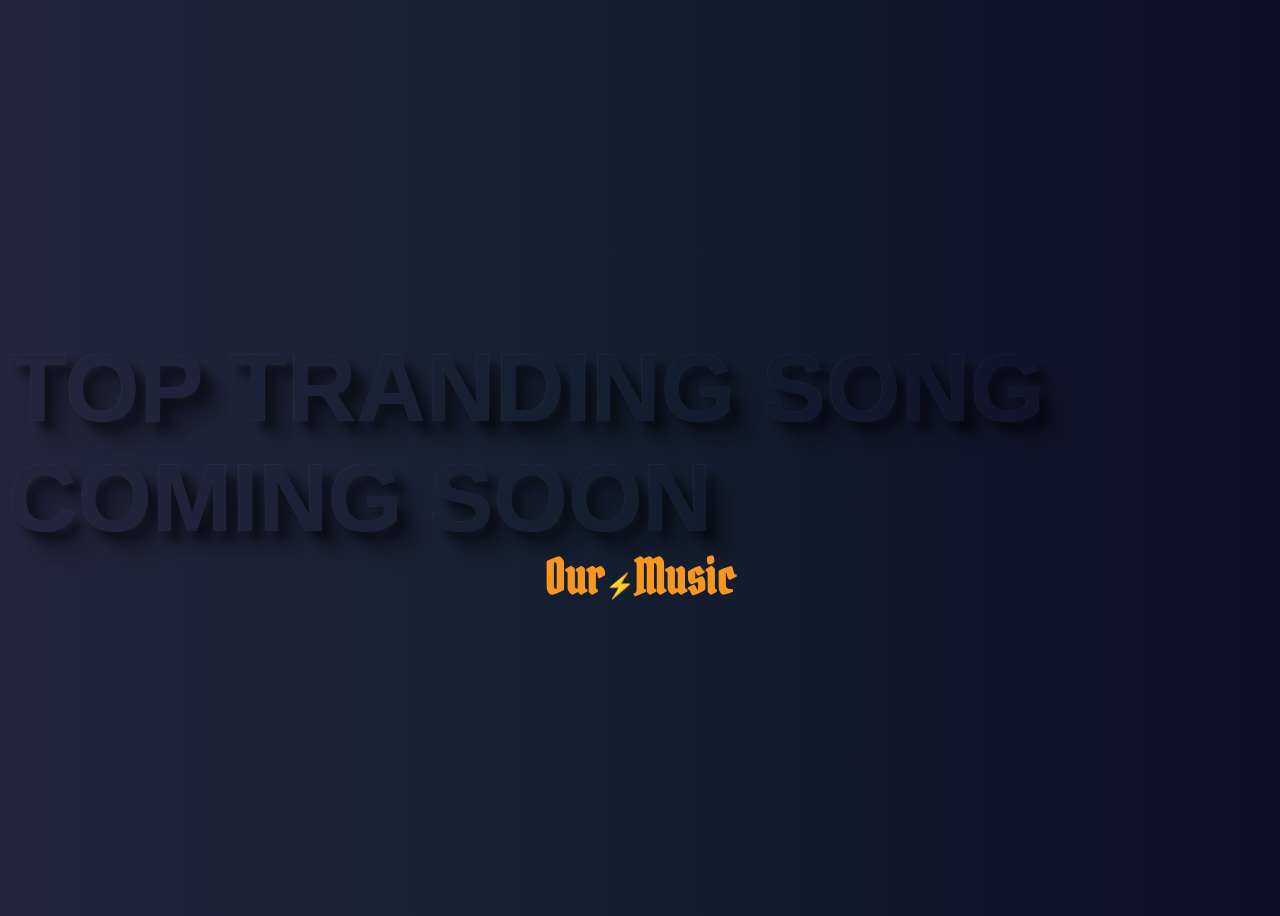
<file: toptranding.html>
<!DOCTYPE html>
<html lang="en">
<head>
    <meta charset="UTF-8">
    <meta http-equiv="X-UA-Compatible" content="IE=edge">
    <meta name="viewport" content="width=device-width, initial-scale=1.0">
    <title>toptranding</title>
    <style>

@import url('https://fonts.googleapis.com/css?family=Pirata+One|Rubik:900');

body {
display: flex;
justify-content: center;
align-items: center;
min-height: 100vh;
background-color: #141E30;
background: linear-gradient(to right, #24243e, #141E30, #0f0c29); }

h1 {
text-transform: Uppercase;
margin-bottom: .5em;
font-family:'Varela Round', sans-serif;
font-size: 6rem;
color: #E4E5E6; }

h1 {
position: relative;
background: linear-gradient(to right, #24243e, #141E30, #0f0c29);
-webkit-background-clip: text;
-webkit-text-fill-color: transparent; }

h1:before,
h1:after {
content: attr(data-text);
position: absolute;
top: 0;
left: 0; }

h1:before {
z-index: -1;
text-shadow: -0.001em -0.001em 1px rgba(255,255,255,.15)}

h1:after {
z-index: -2;
text-shadow: 10px 10px 10px rgba(0,0,0,.5), 20px 20px 20px rgba(0,0,0,.4), 30px 30px 30px rgba(0,0,0,.1);
mix-blend-mode: multiply; }

h2 {
margin-top: -1.15em;
font-family: 'Pirata One', cursive;
font-size: 3rem;
color: #F7971E;
text-align: center;}

h2 spam {
  font-size: .5em; 
}

    </style>
</head>
<body>
    <body>
        <header>
          <h1 data-text="Top Tranding song Coming soon">Top Tranding song Coming soon</h1>
          <h2>Our<spam>⚡</spam>Music</h2>
        </header>
      </body>
</body>
</html>
</file>
